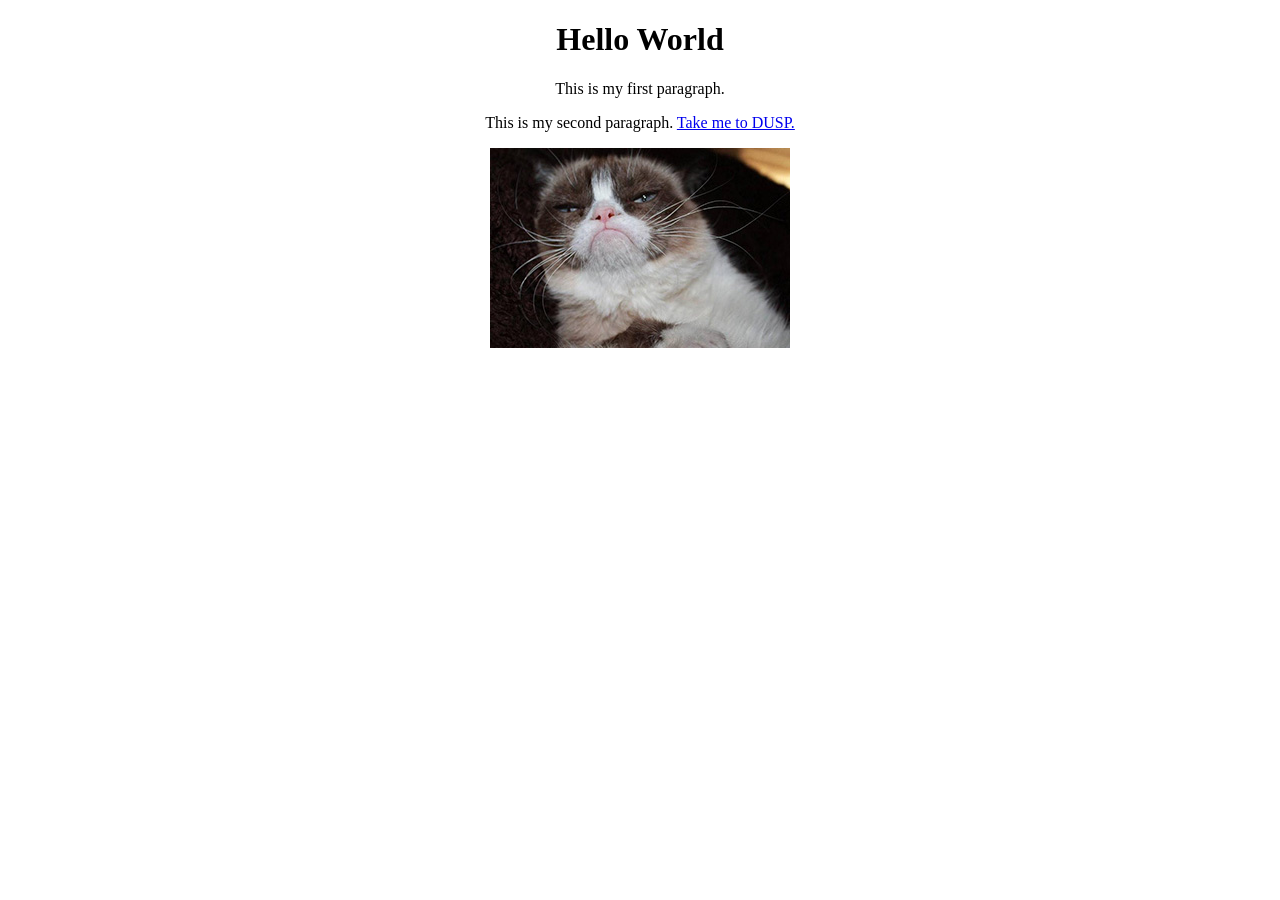
<file: week9/website/index.html>
<!DOCTYPE html>
<html lang="en">
    <head>
        <meta charset="utf-8"> 
        <title>Hello World</title>
        <link rel="stylesheet" href="http://cdn.leafletjs.com/leaflet-0.7.3/leaflet.css" />
        <link href="css/main.css" rel="stylesheet" />
    </head>
    <body>
        <!-- This is a comment -->
        <h1>Hello World</h1>
        <div id="main">
            <p id="foo">This is my first paragraph.</p>
            <p>This is my second paragraph. <a href="http://dusp.mit.edu">Take me to DUSP.</a></p>
            <img src="images/cat.jpg"/>

        </div>

    </body>
</html>
</file>
<file: week9/website/css/main.css>
body {
	text-align: center;
}
</file>
